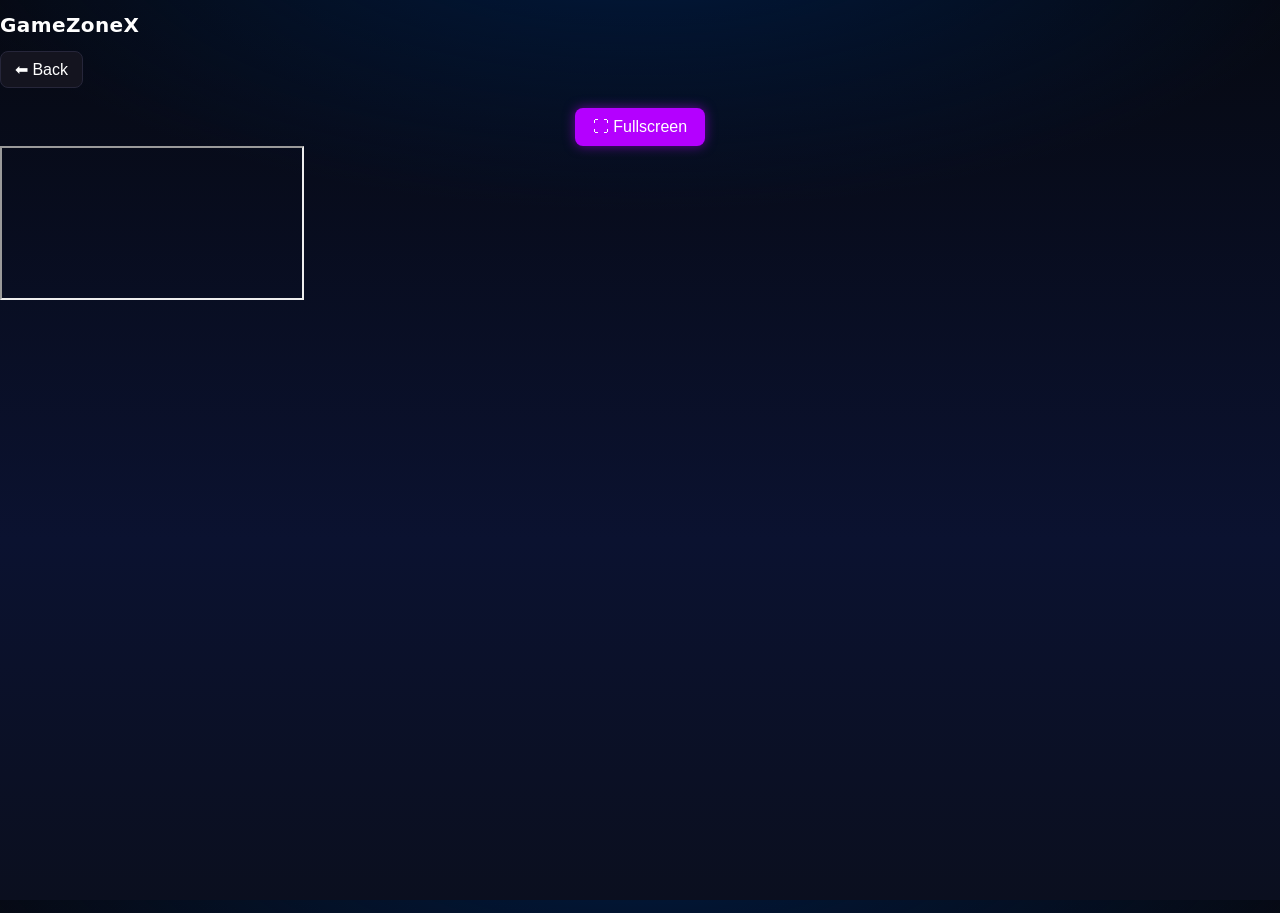
<file: game.html>
<!DOCTYPE html>
<html lang="en">
<head>
    <meta charset="UTF-8">
    <title>Play Game – GameZoneX</title>
    <link rel="stylesheet" href="style.css">
    <script src="games.js"></script>
</head>
<body>

<header>
    <h1 class="logo">GameZoneX</h1>
    <button onclick="history.back()" id="backBtn" style="
        background:#14141f;
        border:1px solid #26263a;
        color:#fff;
        padding:8px 14px;
        border-radius:8px;
        cursor:pointer;
        font-size:16px;
    ">⬅ Back</button>
</header>

<h2 id="gameTitle" style="text-align:center; margin-top:20px;"></h2>

<div style="text-align:center; margin-top:15px;">
    <button id="fullscreenBtn" style="
        background:#b400ff;
        border:none;
        padding:10px 18px;
        color:#fff;
        font-size:16px;
        border-radius:8px;
        cursor:pointer;
        box-shadow:0 0 12px #b400ff88;
        transition:0.2s;
    ">⛶ Fullscreen</button>
</div>

<iframe id="gameFrame"></iframe>

<script>
    // Get game ID from URL
    const params = new URLSearchParams(window.location.search);
    const gameId = params.get("id");

    // Find game in games.js
    const game = games.find(g => g.id === gameId);

    if (!game) {
        document.getElementById("gameTitle").textContent = "Game not found.";
    } else {
        document.getElementById("gameTitle").textContent = game.title;
        document.getElementById("gameFrame").src = game.url;
    }

    // Fullscreen button
    const fsBtn = document.getElementById("fullscreenBtn");
    const frame = document.getElementById("gameFrame");

    fsBtn.addEventListener("click", () => {
        if (frame.requestFullscreen) frame.requestFullscreen();
        else if (frame.webkitRequestFullscreen) frame.webkitRequestFullscreen();
        else if (frame.msRequestFullscreen) frame.msRequestFullscreen();
    });
</script>

</body>
</html>
</file>
<file: style.css>
:root{
  --bg:#0a0f1f;
  --bg-2:#0b1026;
  --card:#0d1b2a;
  --text:#e6ecff;
  --muted:#a6b3d9;
  --brand:#0a84ff;
  --brand-2:#1b4fff;
  --focus:#93c5fd;
}

*{box-sizing:border-box}
html,body{height:100%}
body{
  margin:0;
  font-family:system-ui,-apple-system,Segoe UI,Roboto,Arial,sans-serif;
  color:var(--text);
  background:
    radial-gradient(1200px 500px at 50% -10%,#001a40 0%,transparent 60%),
    linear-gradient(180deg,#060912 0%,#0b1230 60%,#0b0f1f 100%);
}

/* Header */
.site-header{
  position:sticky; top:0; z-index:50;
  display:flex; justify-content:space-between; align-items:center;
  padding:14px 20px; background:rgba(8,12,26,.55); backdrop-filter: blur(10px);
  border-bottom:1px solid rgba(255,255,255,.06);
}
.logo{font-weight:900; letter-spacing:.4px; color:#fff; text-decoration:none; font-size:1.25rem}
.nav a{color:var(--muted); text-decoration:none; margin-left:16px; font-weight:600}
.nav a:hover{color:var(--text)}

/* Hero */
.hero{
  position:relative; overflow:hidden; padding:72px 20px 42px; text-align:center;
  background:linear-gradient(180deg, rgba(0,31,82,.5), transparent);
}
.hero::before{
  content:""; position:absolute; inset:-30% -10% auto -10%; height:70%;
  background:radial-gradient(closest-side, rgba(27,79,255,.35), transparent 70%);
  filter: blur(40px);
}
.hero h1{margin:0 0 8px; font-size:clamp(28px,6vw,52px); background:linear-gradient(90deg,#0a84ff,#7bb3ff);
  -webkit-background-clip:text; background-clip:text; color:transparent}
.hero p{margin:0; color:var(--muted); font-size:clamp(14px,2.6vw,18px)}
.mirror{margin:20px auto 0; display:flex; gap:10px; align-items:center; justify-content:center; flex-wrap:wrap}
.mirror label{opacity:.85}
.mirror select{
  background:#0e1631; color:#e6ecff; border:1px solid rgba(255,255,255,.1);
  padding:8px 10px; border-radius:10px; min-width:260px;
}
.note{color:var(--muted)}

/* Sections */
.section{padding:34px 20px; max-width:1200px; margin:0 auto}
.section-head{display:flex; align-items:baseline; justify-content:space-between; gap:12px; margin-bottom:12px;}
.section h2{font-size:clamp(22px,4.6vw,30px); margin:0; text-shadow:0 0 10px var(--brand)}
.muted{color:var(--muted)}

/* Grid & Cards */
.game-grid{
  display:grid; gap:16px;
  grid-template-columns:repeat(auto-fill, minmax(230px, 1fr));
}
.card{
  background:var(--card); border-radius:16px; overflow:hidden;
  border:1px solid rgba(255,255,255,.06);
  box-shadow:0 10px 24px rgba(0,0,0,.35);
  transition:transform .25s ease, box-shadow .25s ease, border-color .25s ease;
  display:flex; flex-direction:column; min-height:310px;
}
.card:hover{
  transform:translateY(-4px) scale(1.02);
  border-color:rgba(27,79,255,.45);
  box-shadow:0 12px 26px rgba(27,79,255,.25);
}
.thumb{
  width:100%; height:150px; object-fit:cover; background:#0e1733;
  background-image:linear-gradient(135deg, rgba(10,132,255,.2), rgba(27,79,255,.2));
}
.content{padding:14px; display:grid; gap:10px; flex:1}
h3{margin:0; font-size:18px}
.tags{display:flex; flex-wrap:wrap; gap:6px}
.tag{
  font-size:12px; padding:3px 8px; border-radius:999px;
  background:#1a2445; color:#bcd1ff; border:1px solid rgba(255,255,255,.08);
}
.btn{
  justify-self:start; display:inline-flex; align-items:center; gap:8px;
  padding:10px 12px; border-radius:10px; border:0; cursor:pointer;
  background:linear-gradient(180deg, var(--brand), #0971df);
  color:#fff; font-weight:800; text-decoration:none; letter-spacing:.2px;
  box-shadow:0 6px 16px rgba(10,132,255,.35);
  transition:filter .2s ease, transform .08s ease;
}
.btn:hover{filter:brightness(1.08)}
.btn:active{transform:translateY(1px)}
.btn.secondary{
  background:transparent; border:1px solid rgba(255,255,255,.14); color:#dbe6ff; box-shadow:none;
}

/* About & Footer */
.about{color:var(--muted)}
.site-footer{padding:40px 12px; text-align:center; color:var(--muted); opacity:.85}

/* Responsive tweaks */
@media (max-width:520px){
  .nav{display:none}
  .mirror select{min-width:200px}
}
</file>
